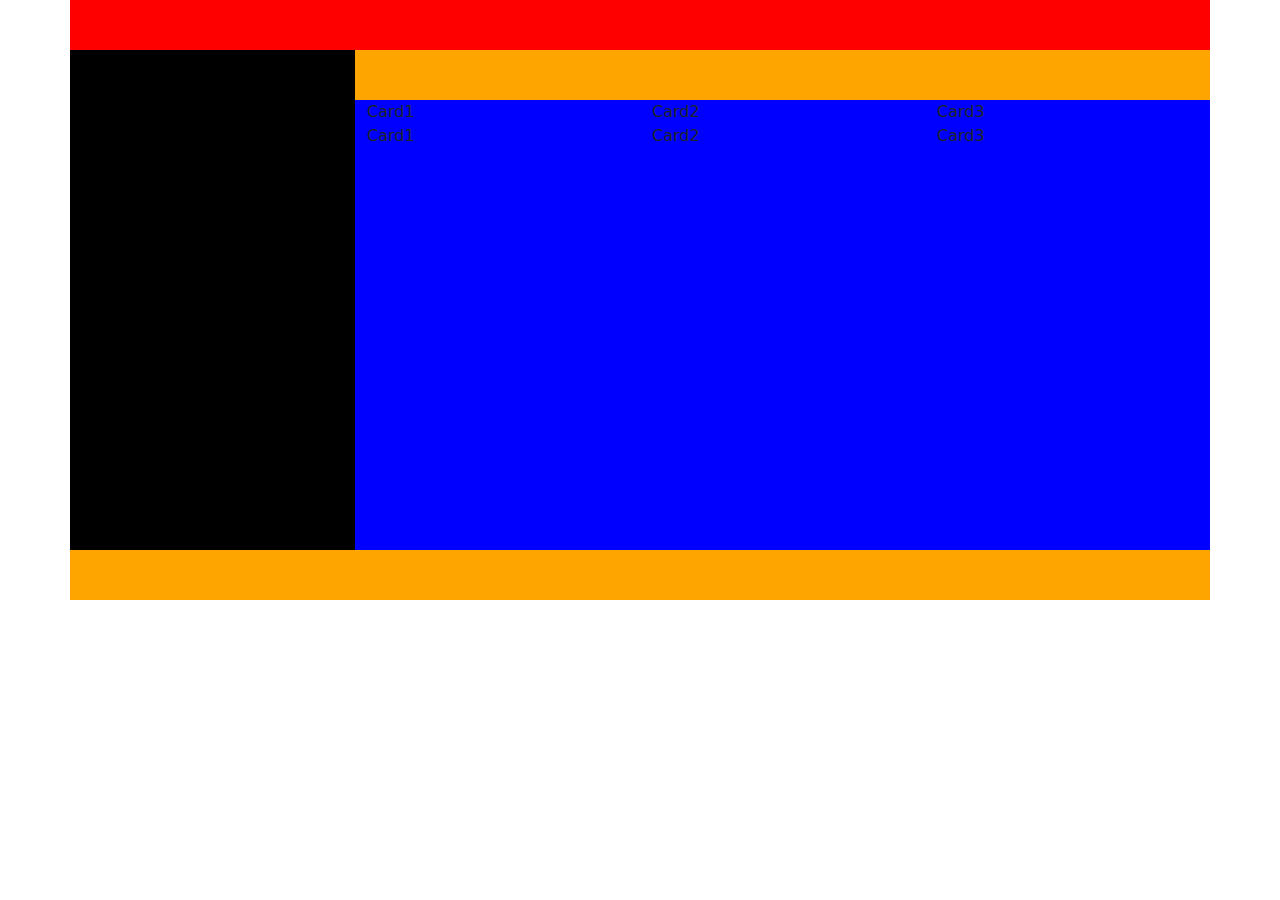
<file: demob1/index.html>
<!DOCTYPE html>
<html lang="en">
    <head>
        <meta charset="UTF-8">
        <meta name="viewport" content="width=device-width, initial-scale=1.0">
        <title>Document</title>
        <link rel="stylesheet"
            href="./public/bootstrap-5.3.2/css/bootstrap.css">
        <script src="./public/bootstrap-5.3.2/js/bootstrap.js"></script>
        <link rel="stylesheet" href="./css/style.css">
    </head>
    <body class="container">

        <div class="row red height-50">

        </div>
        <div class="row blue height-500">
            <div class="col-3 black"></div>
            <div class="col-9">
                <div class="row orange height-50"></div>
                <div class="row">
                    <div class="col-4">Card1</div>
                    <div class="col-4">Card2</div>
                    <div class="col-4">Card3</div>
                </div>
                <div class="row">
                    <div class="col-4">Card1</div>
                    <div class="col-4">Card2</div>
                    <div class="col-4">Card3</div>
                </div>
            </div>
        </div>
        <div class="row orange height-50">

        </div>

    </body>
</html>
</file>
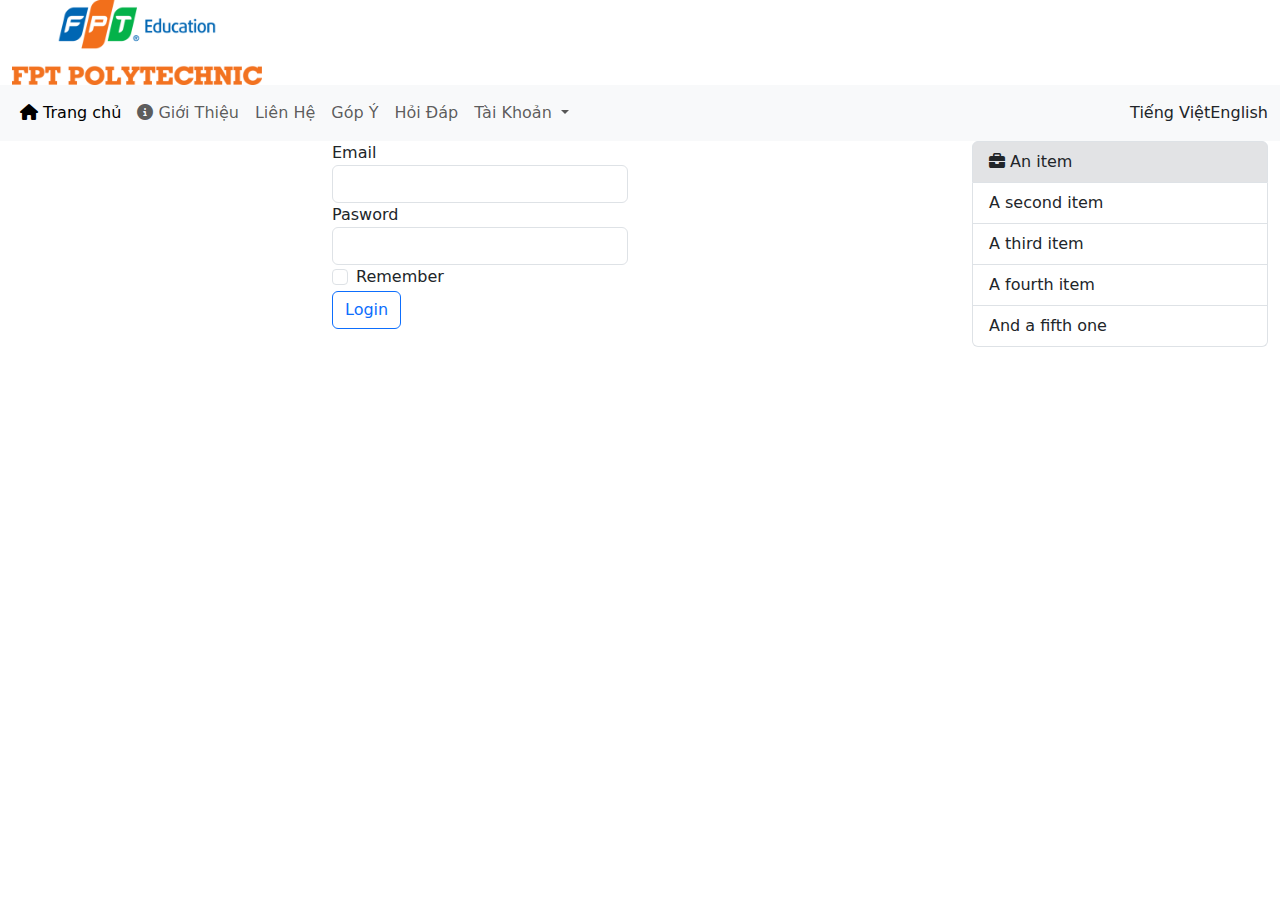
<file: demob2/index.html>
<!DOCTYPE html>
<html lang="en">
    <head>
        <meta charset="UTF-8">
        <meta name="viewport" content="width=device-width, initial-scale=1.0">
        <title>Document</title>
        <link rel="stylesheet" href="./bootstrap-5.3.2/css/bootstrap.css">
        <script src="./bootstrap-5.3.2/js/bootstrap.js"></script>
        <link rel="stylesheet" href="./index.css">
        <script
            src="https://cdn.jsdelivr.net/npm/@popperjs/core@2.11.8/dist/umd/popper.min.js"
            integrity="sha384-I7E8VVD/ismYTF4hNIPjVp/Zjvgyol6VFvRkX/vR+Vc4jQkC+hVqc2pM8ODewa9r"
            crossorigin="anonymous"></script>
        <script
            src="https://cdn.jsdelivr.net/npm/bootstrap@5.3.2/dist/js/bootstrap.min.js"
            integrity="sha384-BBtl+eGJRgqQAUMxJ7pMwbEyER4l1g+O15P+16Ep7Q9Q+zqX6gSbd85u4mG4QzX+"
            crossorigin="anonymous"></script>
        <link rel="stylesheet"
            href="./fontawesome-free-6.5.1/css/fontawesome.css">
        <link href="./fontawesome-free-6.5.1/css/brands.css" rel="stylesheet">
        <link href="./fontawesome-free-6.5.1/css/solid.css" rel="stylesheet">
        <script src="./fontawesome-free-6.5.1/js/fontawesome.js"></script>
    </head>
    <body class="container-fluid">
        <header class="row">
            <div class="logo">
                <img style="width: 250px;" src="./img/FPT_Polytechnic.png">
            </div>
        </header>
        <div class="row">
            <nav class="navbar navbar-expand-lg bg-body-tertiary">
                <div class="container-fluid">
                    <div class="collapse navbar-collapse"
                        id="navbarSupportedContent">
                        <ul class="navbar-nav me-auto mb-2 mb-lg-0">
                            <li class="nav-item">
                                <a class="nav-link active" aria-current="page"
                                    href="#">
                                    <i class="fa-solid fa-house"></i>
                                    Trang chủ
                                </a>
                            </li>
                            <li class="nav-item">
                                <a class="nav-link" href="#">
                                    <i class="fa-solid fa-circle-info"></i>
                                    Giới Thiệu</a>
                            </li>
                            <li class="nav-item">
                                <a class="nav-link" href="#">Liên Hệ</a>
                            </li>
                            <li class="nav-item">
                                <a class="nav-link" href="#"> Góp Ý</a>
                            </li>
                            <li class="nav-item">
                                <a class="nav-link" href="#"> Hỏi Đáp</a>
                            </li>
                            <li class="nav-item dropdown">
                                <a class="nav-link dropdown-toggle" href="#"
                                    role="button" data-bs-toggle="dropdown"
                                    aria-expanded="false">
                                    Tài Khoản
                                </a>
                                <ul class="dropdown-menu">
                                    <li><a class="dropdown-item"
                                            href="#">Action</a></li>
                                    <li><a class="dropdown-item"
                                            href="#">Another action</a></li>
                                    <li><hr class="dropdown-divider"></li>
                                    <li><a class="dropdown-item"
                                            href="#">Something else
                                            here</a></li>
                                </ul>
                            </li>
                        </ul>
                        <div class="d-flex left-menu">
                            <div class="nav-item">
                                <a class="nav-link">Tiếng Việt</a>
                            </div>
                            <div class="nav-item">
                                <a class="nav-link">English</a>
                            </div>

                        </div>
                    </div>
                </div>
            </nav>
        </div>
        <main class="row">
            <div class="col-9">
                <div class="row justify-content-md-center">
                    <form class="col-4" action method="get">
                        <div>
                            <label for>Email</label>
                            <input class="form-control" type="email">
                        </div>
                        <div>
                            <label for>Pasword</label>
                            <input class="form-control" type="password">
                        </div>
                        <div class="form-check">
                            <input class="form-check-input" type="checkbox"
                                value
                                id="flexCheckDefault">
                            <label class="form-check-label"
                                for="flexCheckDefault">
                                Remember
                            </label>
                        </div>
                        <div>
                            <button class="btn btn-outline-primary"
                                type="submit">Login</button>
                        </div>

                    </form>
                </div>

            </div>
            <div class="col-3">
                <ul class="list-group">
                    <li class="list-group-item bg-secondary-subtle">
                        <i class="fa-solid fa-briefcase"></i>
                        An item
                    </li>
                    <li class="list-group-item">A second item</li>
                    <li class="list-group-item">A third item</li>
                    <li class="list-group-item">A fourth item</li>
                    <li class="list-group-item">And a fifth one</li>
                </ul>
            </div>
        </main>
        <footer class="row">
        </footer>
    </body>
</html>
</file>
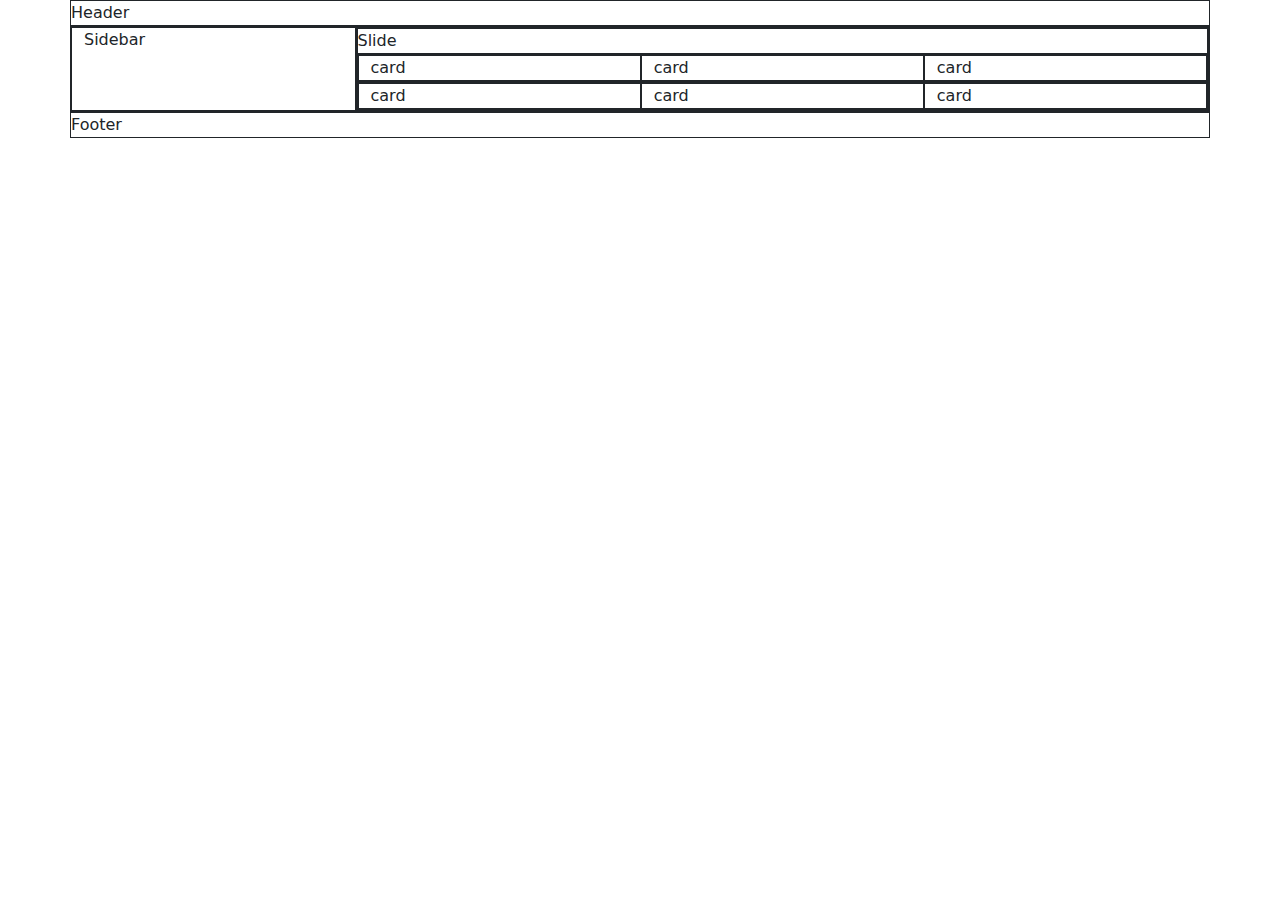
<file: demobtr1/index.html>
<!DOCTYPE html>
<html lang="en">
    <head>
        <meta charset="UTF-8">
        <meta name="viewport" content="width=device-width, initial-scale=1.0">
        <title>Document</title>
        <link rel="stylesheet" href="./bootstrap-5.3.2/css/bootstrap.css">
        <script src="./bootstrap-5.3.2/js/bootstrap.js"></script>
        <link rel="stylesheet" href="./css/style.css">
    </head>
    <body class="container">

        <div class="row">
            Header
        </div>
        <div class="row">
            <div class="col-3">
                Sidebar
            </div>
            <div class="col-9">
                <div class="row">
                    Slide
                </div>
                <div class="row">
                    <div class="col-4">
                        card
                    </div>
                    <div class="col-4">
                        card
                    </div>
                    <div class="col-4">card</div>
                </div>
                <div class="row">
                    <div class="col-4">card</div>
                    <div class="col-4">card</div>
                    <div class="col-4">card</div>
                </div>
            </div>
        </div>
        <div class="row">
            Footer
        </div>

    </body>
</html>
</file>
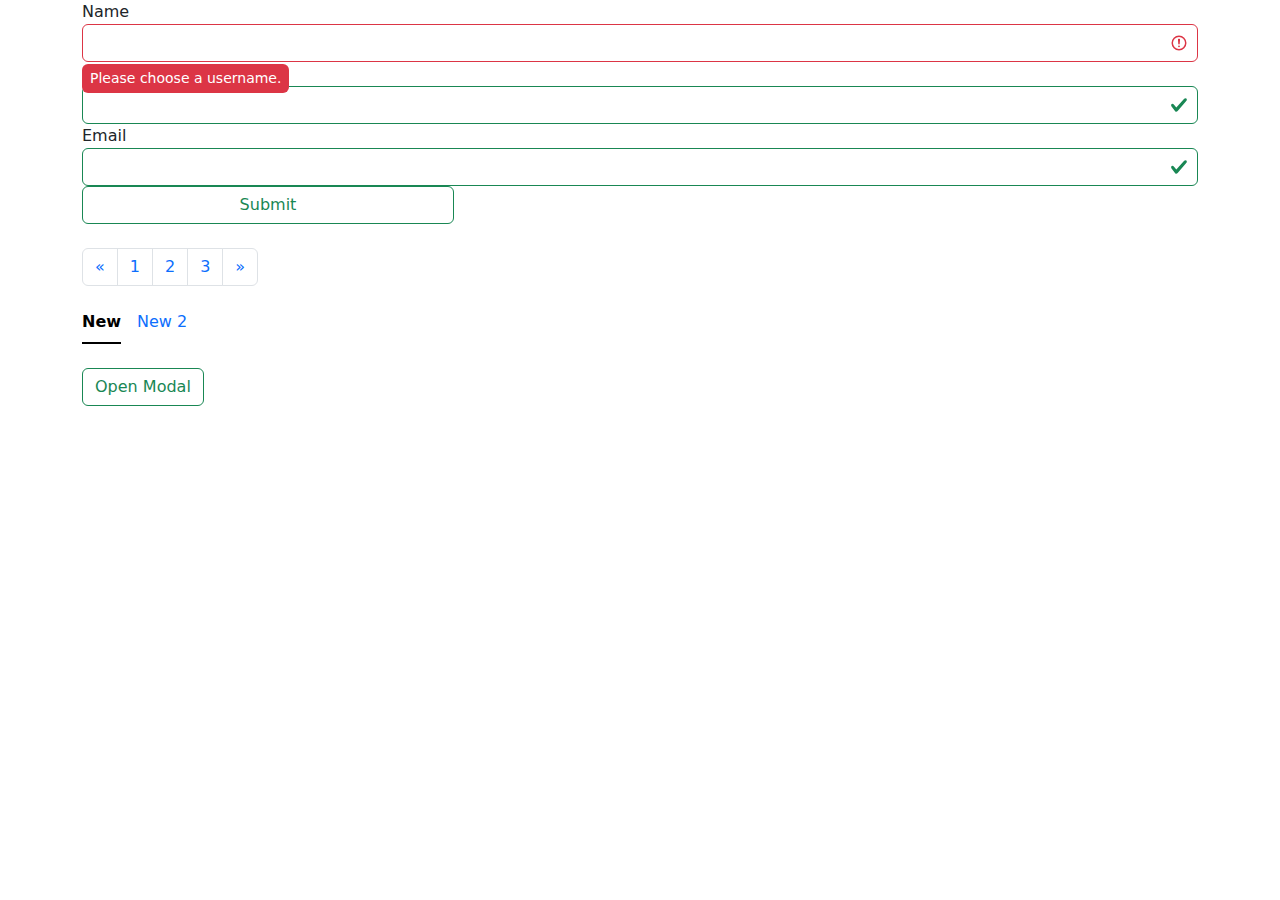
<file: demob2/demo33.html>
<!DOCTYPE html>
<html lang="en">
    <head>
        <meta charset="UTF-8">
        <meta name="viewport" content="width=device-width, initial-scale=1.0">
        <title>Document</title>
        <link rel="stylesheet" href="./bootstrap-5.3.2/css/bootstrap.css">
        <script src="./bootstrap-5.3.2/js/bootstrap.js"></script>
        <link rel="stylesheet" href="./index.css">
        <script
            src="https://cdn.jsdelivr.net/npm/@popperjs/core@2.11.8/dist/umd/popper.min.js"
            integrity="sha384-I7E8VVD/ismYTF4hNIPjVp/Zjvgyol6VFvRkX/vR+Vc4jQkC+hVqc2pM8ODewa9r"
            crossorigin="anonymous"></script>
        <script
            src="https://cdn.jsdelivr.net/npm/bootstrap@5.3.2/dist/js/bootstrap.min.js"
            integrity="sha384-BBtl+eGJRgqQAUMxJ7pMwbEyER4l1g+O15P+16Ep7Q9Q+zqX6gSbd85u4mG4QzX+"
            crossorigin="anonymous"></script>
        <link rel="stylesheet"
            href="./fontawesome-free-6.5.1/css/fontawesome.css">
        <link href="./fontawesome-free-6.5.1/css/brands.css" rel="stylesheet">
        <link href="./fontawesome-free-6.5.1/css/solid.css" rel="stylesheet">
        <script src="./fontawesome-free-6.5.1/js/fontawesome.js"></script>
    </head>
    <body class="container">
        <form class="was-validated" action method="get" novalidate>
            <div class="position-relative">
                <label for>Name</label>
                <input class="form-control" type="text" required>
                <div class="valid-tooltip">
                    Looks good!
                </div>
                <div class="invalid-tooltip">
                    Please choose a username.
                </div>
            </div>
            <div>
                <label for>Email</label>
                <input class="form-control" type="text">
            </div>

            <div>
                <label for>Email</label>
                <input class="form-control" type="text">
            </div>

            <div class="d-grid gap-2 col-4">
                <button class="btn btn-outline-success"
                    type="submit">Submit</button>
            </div>

        </form>
        <br>
        <ul class="pagination">
            <li class="page-item"><a class="page-link" href>&laquo;</a></li>

            <li class="page-item"><a class="page-link" href>1</a></li>
            <li class="page-item"><a class="page-link" href>2</a></li>
            <li class="page-item"><a class="page-link" href>3</a></li>
            <li class="page-item"><a class="page-link" href>&raquo;</a></li>

        </ul>

        <ul class="nav nav-underline">
            <li class="nav-item"><a class="nav-link active" href>New</a></li>
            <li class="nav-item"><a class="nav-link " href>New 2</a></li>

        </ul>
        <br>

        <button class="btn btn-outline-success" data-bs-toggle="modal"
            data-bs-target="#modalUser">
            Open Modal
        </button>

        <div class="modal fade" id="modalUser"
            tabindex="-1"
            aria-labelledby="exampleModalLabel" aria-hidden="true">
            <div class="modal-dialog modal-fullscreen">
                <div class="modal-content">
                    <div class="modal-header">
                        <h1 class="modal-title fs-5"
                            id="exampleModalLabel">Create User</h1>
                        <button type="button" class="btn-close"
                            data-bs-dismiss="modal" aria-label="Close"></button>
                    </div>
                    <div class="modal-body">
                        Hello Modal
                    </div>
                    <div class="modal-footer">
                        <button type="button" class="btn btn-secondary"
                            data-bs-dismiss="modal">Close</button>
                        <button type="button" class="btn btn-primary">Save
                            changes</button>
                    </div>
                </div>
            </div>
        </div>

    </body>
</html>
</file>
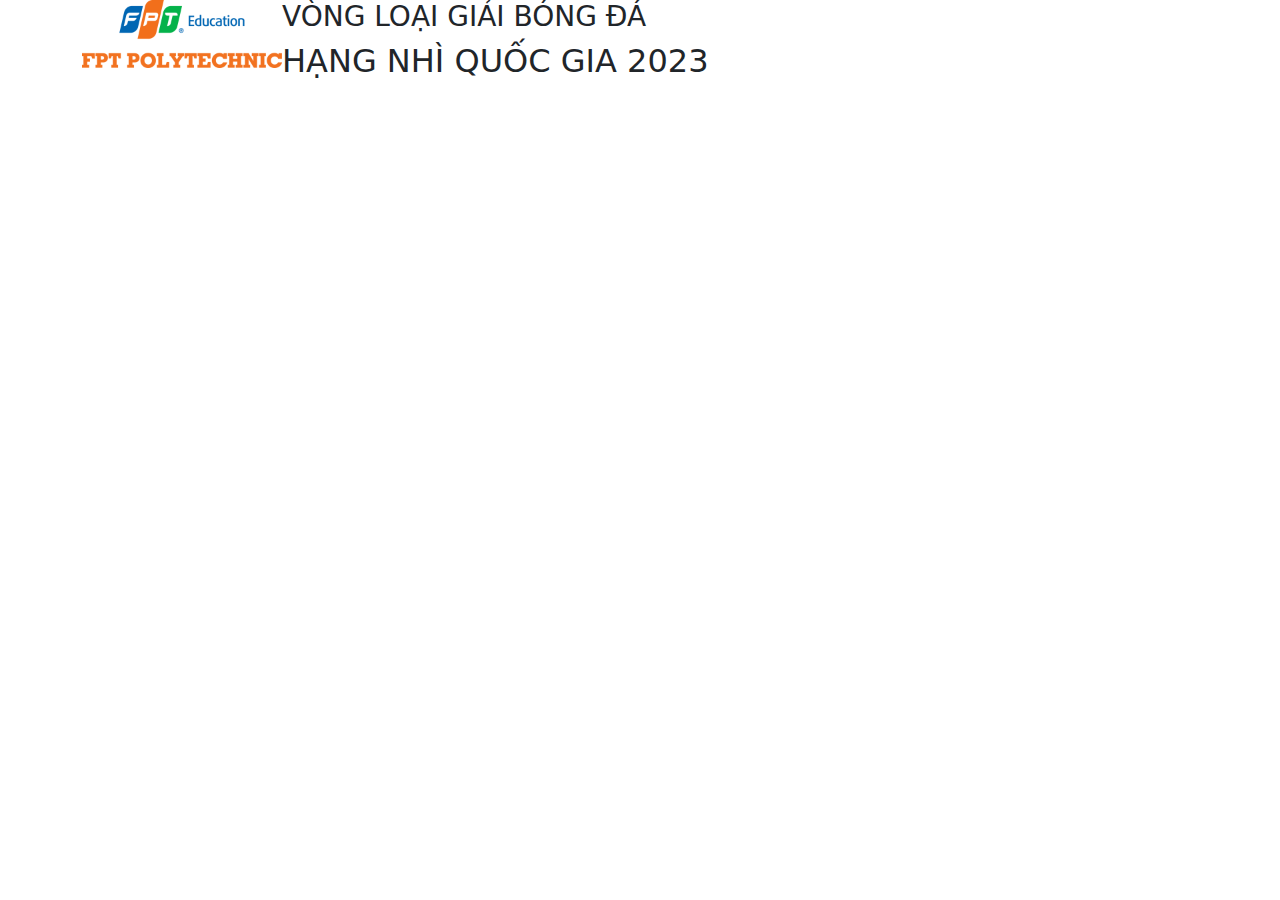
<file: demob2/table.html>
<!DOCTYPE html>
<html lang="en">
    <head>
        <meta charset="UTF-8">
        <meta name="viewport" content="width=device-width, initial-scale=1.0">
        <title>Document</title>
        <link rel="stylesheet" href="./bootstrap-5.3.2/css/bootstrap.css">
        <script src="./bootstrap-5.3.2/js/bootstrap.js"></script>
        <link rel="stylesheet" href="./index.css">
        <script
            src="https://cdn.jsdelivr.net/npm/@popperjs/core@2.11.8/dist/umd/popper.min.js"
            integrity="sha384-I7E8VVD/ismYTF4hNIPjVp/Zjvgyol6VFvRkX/vR+Vc4jQkC+hVqc2pM8ODewa9r"
            crossorigin="anonymous"></script>
        <script
            src="https://cdn.jsdelivr.net/npm/bootstrap@5.3.2/dist/js/bootstrap.min.js"
            integrity="sha384-BBtl+eGJRgqQAUMxJ7pMwbEyER4l1g+O15P+16Ep7Q9Q+zqX6gSbd85u4mG4QzX+"
            crossorigin="anonymous"></script>
        <link rel="stylesheet"
            href="./fontawesome-free-6.5.1/css/fontawesome.css">
        <link href="./fontawesome-free-6.5.1/css/brands.css" rel="stylesheet">
        <link href="./fontawesome-free-6.5.1/css/solid.css" rel="stylesheet">
        <script src="./fontawesome-free-6.5.1/js/fontawesome.js"></script>
    </head>
    <body class="container">
        <div class="d-flex header">
            <div>
                <img style="width: 200px;" src="./img/FPT_Polytechnic.png" alt>
            </div>
            <div>
                <h3>VÒNG LOẠI GIẢI BÓNG ĐÁ</h2>
                <h2>HẠNG NHÌ QUỐC GIA 2023</h1>
            </div>
        </div>

    </body>
</html>
</file>
<file: demob1/css/style.css>
.red {
  background-color: red;
}
.blue {
  background-color: blue;
}
.orange {
  background-color: orange;
}

.black {
  background-color: black;
}
.height-50 {
  height: 50px;
}

.height-500 {
  height: 500px;
}
</file>
<file: demob2/index.css>
.carousel-item {
  height: 80vh;
}
.card {
  box-shadow: rgba(0, 0, 0, 0.24) 0px 3px 8px;
}
.footer-cta {
  box-shadow: rgba(0, 0, 0, 0.15) 0px 5px 15px;
}
.price {
  color: #263238;
  font-size: 24px;
}

.card-title {
  color: #263238;
}

.sale {
  color: #e53935;
}

.sale-badge {
  background-color: #e53935;
}
</file>
<file: demobtr1/css/style.css>
.bg-red {
  background-color: red;
  height: 100px;
}

.bg-blue {
  background-color: blue;
  height: 100px;
}

div {
  border: 1px solid;
}
</file>
<file: demob2/fontawesome-free-6.5.1/css/brands.css>
/*!
 * Font Awesome Free 6.5.1 by @fontawesome - https://fontawesome.com
 * License - https://fontawesome.com/license/free (Icons: CC BY 4.0, Fonts: SIL OFL 1.1, Code: MIT License)
 * Copyright 2023 Fonticons, Inc.
 */
:root, :host {
  --fa-style-family-brands: 'Font Awesome 6 Brands';
  --fa-font-brands: normal 400 1em/1 'Font Awesome 6 Brands'; }

@font-face {
  font-family: 'Font Awesome 6 Brands';
  font-style: normal;
  font-weight: 400;
  font-display: block;
  src: url("../webfonts/fa-brands-400.woff2") format("woff2"), url("../webfonts/fa-brands-400.ttf") format("truetype"); }

.fab,
.fa-brands {
  font-weight: 400; }

.fa-monero:before {
  content: "\f3d0"; }

.fa-hooli:before {
  content: "\f427"; }

.fa-yelp:before {
  content: "\f1e9"; }

.fa-cc-visa:before {
  content: "\f1f0"; }

.fa-lastfm:before {
  content: "\f202"; }

.fa-shopware:before {
  content: "\f5b5"; }

.fa-creative-commons-nc:before {
  content: "\f4e8"; }

.fa-aws:before {
  content: "\f375"; }

.fa-redhat:before {
  content: "\f7bc"; }

.fa-yoast:before {
  content: "\f2b1"; }

.fa-cloudflare:before {
  content: "\e07d"; }

.fa-ups:before {
  content: "\f7e0"; }

.fa-pixiv:before {
  content: "\e640"; }

.fa-wpexplorer:before {
  content: "\f2de"; }

.fa-dyalog:before {
  content: "\f399"; }

.fa-bity:before {
  content: "\f37a"; }

.fa-stackpath:before {
  content: "\f842"; }

.fa-buysellads:before {
  content: "\f20d"; }

.fa-first-order:before {
  content: "\f2b0"; }

.fa-modx:before {
  content: "\f285"; }

.fa-guilded:before {
  content: "\e07e"; }

.fa-vnv:before {
  content: "\f40b"; }

.fa-square-js:before {
  content: "\f3b9"; }

.fa-js-square:before {
  content: "\f3b9"; }

.fa-microsoft:before {
  content: "\f3ca"; }

.fa-qq:before {
  content: "\f1d6"; }

.fa-orcid:before {
  content: "\f8d2"; }

.fa-java:before {
  content: "\f4e4"; }

.fa-invision:before {
  content: "\f7b0"; }

.fa-creative-commons-pd-alt:before {
  content: "\f4ed"; }

.fa-centercode:before {
  content: "\f380"; }

.fa-glide-g:before {
  content: "\f2a6"; }

.fa-drupal:before {
  content: "\f1a9"; }

.fa-hire-a-helper:before {
  content: "\f3b0"; }

.fa-creative-commons-by:before {
  content: "\f4e7"; }

.fa-unity:before {
  content: "\e049"; }

.fa-whmcs:before {
  content: "\f40d"; }

.fa-rocketchat:before {
  content: "\f3e8"; }

.fa-vk:before {
  content: "\f189"; }

.fa-untappd:before {
  content: "\f405"; }

.fa-mailchimp:before {
  content: "\f59e"; }

.fa-css3-alt:before {
  content: "\f38b"; }

.fa-square-reddit:before {
  content: "\f1a2"; }

.fa-reddit-square:before {
  content: "\f1a2"; }

.fa-vimeo-v:before {
  content: "\f27d"; }

.fa-contao:before {
  content: "\f26d"; }

.fa-square-font-awesome:before {
  content: "\e5ad"; }

.fa-deskpro:before {
  content: "\f38f"; }

.fa-brave:before {
  content: "\e63c"; }

.fa-sistrix:before {
  content: "\f3ee"; }

.fa-square-instagram:before {
  content: "\e055"; }

.fa-instagram-square:before {
  content: "\e055"; }

.fa-battle-net:before {
  content: "\f835"; }

.fa-the-red-yeti:before {
  content: "\f69d"; }

.fa-square-hacker-news:before {
  content: "\f3af"; }

.fa-hacker-news-square:before {
  content: "\f3af"; }

.fa-edge:before {
  content: "\f282"; }

.fa-threads:before {
  content: "\e618"; }

.fa-napster:before {
  content: "\f3d2"; }

.fa-square-snapchat:before {
  content: "\f2ad"; }

.fa-snapchat-square:before {
  content: "\f2ad"; }

.fa-google-plus-g:before {
  content: "\f0d5"; }

.fa-artstation:before {
  content: "\f77a"; }

.fa-markdown:before {
  content: "\f60f"; }

.fa-sourcetree:before {
  content: "\f7d3"; }

.fa-google-plus:before {
  content: "\f2b3"; }

.fa-diaspora:before {
  content: "\f791"; }

.fa-foursquare:before {
  content: "\f180"; }

.fa-stack-overflow:before {
  content: "\f16c"; }

.fa-github-alt:before {
  content: "\f113"; }

.fa-phoenix-squadron:before {
  content: "\f511"; }

.fa-pagelines:before {
  content: "\f18c"; }

.fa-algolia:before {
  content: "\f36c"; }

.fa-red-river:before {
  content: "\f3e3"; }

.fa-creative-commons-sa:before {
  content: "\f4ef"; }

.fa-safari:before {
  content: "\f267"; }

.fa-google:before {
  content: "\f1a0"; }

.fa-square-font-awesome-stroke:before {
  content: "\f35c"; }

.fa-font-awesome-alt:before {
  content: "\f35c"; }

.fa-atlassian:before {
  content: "\f77b"; }

.fa-linkedin-in:before {
  content: "\f0e1"; }

.fa-digital-ocean:before {
  content: "\f391"; }

.fa-nimblr:before {
  content: "\f5a8"; }

.fa-chromecast:before {
  content: "\f838"; }

.fa-evernote:before {
  content: "\f839"; }

.fa-hacker-news:before {
  content: "\f1d4"; }

.fa-creative-commons-sampling:before {
  content: "\f4f0"; }

.fa-adversal:before {
  content: "\f36a"; }

.fa-creative-commons:before {
  content: "\f25e"; }

.fa-watchman-monitoring:before {
  content: "\e087"; }

.fa-fonticons:before {
  content: "\f280"; }

.fa-weixin:before {
  content: "\f1d7"; }

.fa-shirtsinbulk:before {
  content: "\f214"; }

.fa-codepen:before {
  content: "\f1cb"; }

.fa-git-alt:before {
  content: "\f841"; }

.fa-lyft:before {
  content: "\f3c3"; }

.fa-rev:before {
  content: "\f5b2"; }

.fa-windows:before {
  content: "\f17a"; }

.fa-wizards-of-the-coast:before {
  content: "\f730"; }

.fa-square-viadeo:before {
  content: "\f2aa"; }

.fa-viadeo-square:before {
  content: "\f2aa"; }

.fa-meetup:before {
  content: "\f2e0"; }

.fa-centos:before {
  content: "\f789"; }

.fa-adn:before {
  content: "\f170"; }

.fa-cloudsmith:before {
  content: "\f384"; }

.fa-opensuse:before {
  content: "\e62b"; }

.fa-pied-piper-alt:before {
  content: "\f1a8"; }

.fa-square-dribbble:before {
  content: "\f397"; }

.fa-dribbble-square:before {
  content: "\f397"; }

.fa-codiepie:before {
  content: "\f284"; }

.fa-node:before {
  content: "\f419"; }

.fa-mix:before {
  content: "\f3cb"; }

.fa-steam:before {
  content: "\f1b6"; }

.fa-cc-apple-pay:before {
  content: "\f416"; }

.fa-scribd:before {
  content: "\f28a"; }

.fa-debian:before {
  content: "\e60b"; }

.fa-openid:before {
  content: "\f19b"; }

.fa-instalod:before {
  content: "\e081"; }

.fa-expeditedssl:before {
  content: "\f23e"; }

.fa-sellcast:before {
  content: "\f2da"; }

.fa-square-twitter:before {
  content: "\f081"; }

.fa-twitter-square:before {
  content: "\f081"; }

.fa-r-project:before {
  content: "\f4f7"; }

.fa-delicious:before {
  content: "\f1a5"; }

.fa-freebsd:before {
  content: "\f3a4"; }

.fa-vuejs:before {
  content: "\f41f"; }

.fa-accusoft:before {
  content: "\f369"; }

.fa-ioxhost:before {
  content: "\f208"; }

.fa-fonticons-fi:before {
  content: "\f3a2"; }

.fa-app-store:before {
  content: "\f36f"; }

.fa-cc-mastercard:before {
  content: "\f1f1"; }

.fa-itunes-note:before {
  content: "\f3b5"; }

.fa-golang:before {
  content: "\e40f"; }

.fa-kickstarter:before {
  content: "\f3bb"; }

.fa-grav:before {
  content: "\f2d6"; }

.fa-weibo:before {
  content: "\f18a"; }

.fa-uncharted:before {
  content: "\e084"; }

.fa-firstdraft:before {
  content: "\f3a1"; }

.fa-square-youtube:before {
  content: "\f431"; }

.fa-youtube-square:before {
  content: "\f431"; }

.fa-wikipedia-w:before {
  content: "\f266"; }

.fa-wpressr:before {
  content: "\f3e4"; }

.fa-rendact:before {
  content: "\f3e4"; }

.fa-angellist:before {
  content: "\f209"; }

.fa-galactic-republic:before {
  content: "\f50c"; }

.fa-nfc-directional:before {
  content: "\e530"; }

.fa-skype:before {
  content: "\f17e"; }

.fa-joget:before {
  content: "\f3b7"; }

.fa-fedora:before {
  content: "\f798"; }

.fa-stripe-s:before {
  content: "\f42a"; }

.fa-meta:before {
  content: "\e49b"; }

.fa-laravel:before {
  content: "\f3bd"; }

.fa-hotjar:before {
  content: "\f3b1"; }

.fa-bluetooth-b:before {
  content: "\f294"; }

.fa-square-letterboxd:before {
  content: "\e62e"; }

.fa-sticker-mule:before {
  content: "\f3f7"; }

.fa-creative-commons-zero:before {
  content: "\f4f3"; }

.fa-hips:before {
  content: "\f452"; }

.fa-behance:before {
  content: "\f1b4"; }

.fa-reddit:before {
  content: "\f1a1"; }

.fa-discord:before {
  content: "\f392"; }

.fa-chrome:before {
  content: "\f268"; }

.fa-app-store-ios:before {
  content: "\f370"; }

.fa-cc-discover:before {
  content: "\f1f2"; }

.fa-wpbeginner:before {
  content: "\f297"; }

.fa-confluence:before {
  content: "\f78d"; }

.fa-shoelace:before {
  content: "\e60c"; }

.fa-mdb:before {
  content: "\f8ca"; }

.fa-dochub:before {
  content: "\f394"; }

.fa-accessible-icon:before {
  content: "\f368"; }

.fa-ebay:before {
  content: "\f4f4"; }

.fa-amazon:before {
  content: "\f270"; }

.fa-unsplash:before {
  content: "\e07c"; }

.fa-yarn:before {
  content: "\f7e3"; }

.fa-square-steam:before {
  content: "\f1b7"; }

.fa-steam-square:before {
  content: "\f1b7"; }

.fa-500px:before {
  content: "\f26e"; }

.fa-square-vimeo:before {
  content: "\f194"; }

.fa-vimeo-square:before {
  content: "\f194"; }

.fa-asymmetrik:before {
  content: "\f372"; }

.fa-font-awesome:before {
  content: "\f2b4"; }

.fa-font-awesome-flag:before {
  content: "\f2b4"; }

.fa-font-awesome-logo-full:before {
  content: "\f2b4"; }

.fa-gratipay:before {
  content: "\f184"; }

.fa-apple:before {
  content: "\f179"; }

.fa-hive:before {
  content: "\e07f"; }

.fa-gitkraken:before {
  content: "\f3a6"; }

.fa-keybase:before {
  content: "\f4f5"; }

.fa-apple-pay:before {
  content: "\f415"; }

.fa-padlet:before {
  content: "\e4a0"; }

.fa-amazon-pay:before {
  content: "\f42c"; }

.fa-square-github:before {
  content: "\f092"; }

.fa-github-square:before {
  content: "\f092"; }

.fa-stumbleupon:before {
  content: "\f1a4"; }

.fa-fedex:before {
  content: "\f797"; }

.fa-phoenix-framework:before {
  content: "\f3dc"; }

.fa-shopify:before {
  content: "\e057"; }

.fa-neos:before {
  content: "\f612"; }

.fa-square-threads:before {
  content: "\e619"; }

.fa-hackerrank:before {
  content: "\f5f7"; }

.fa-researchgate:before {
  content: "\f4f8"; }

.fa-swift:before {
  content: "\f8e1"; }

.fa-angular:before {
  content: "\f420"; }

.fa-speakap:before {
  content: "\f3f3"; }

.fa-angrycreative:before {
  content: "\f36e"; }

.fa-y-combinator:before {
  content: "\f23b"; }

.fa-empire:before {
  content: "\f1d1"; }

.fa-envira:before {
  content: "\f299"; }

.fa-google-scholar:before {
  content: "\e63b"; }

.fa-square-gitlab:before {
  content: "\e5ae"; }

.fa-gitlab-square:before {
  content: "\e5ae"; }

.fa-studiovinari:before {
  content: "\f3f8"; }

.fa-pied-piper:before {
  content: "\f2ae"; }

.fa-wordpress:before {
  content: "\f19a"; }

.fa-product-hunt:before {
  content: "\f288"; }

.fa-firefox:before {
  content: "\f269"; }

.fa-linode:before {
  content: "\f2b8"; }

.fa-goodreads:before {
  content: "\f3a8"; }

.fa-square-odnoklassniki:before {
  content: "\f264"; }

.fa-odnoklassniki-square:before {
  content: "\f264"; }

.fa-jsfiddle:before {
  content: "\f1cc"; }

.fa-sith:before {
  content: "\f512"; }

.fa-themeisle:before {
  content: "\f2b2"; }

.fa-page4:before {
  content: "\f3d7"; }

.fa-hashnode:before {
  content: "\e499"; }

.fa-react:before {
  content: "\f41b"; }

.fa-cc-paypal:before {
  content: "\f1f4"; }

.fa-squarespace:before {
  content: "\f5be"; }

.fa-cc-stripe:before {
  content: "\f1f5"; }

.fa-creative-commons-share:before {
  content: "\f4f2"; }

.fa-bitcoin:before {
  content: "\f379"; }

.fa-keycdn:before {
  content: "\f3ba"; }

.fa-opera:before {
  content: "\f26a"; }

.fa-itch-io:before {
  content: "\f83a"; }

.fa-umbraco:before {
  content: "\f8e8"; }

.fa-galactic-senate:before {
  content: "\f50d"; }

.fa-ubuntu:before {
  content: "\f7df"; }

.fa-draft2digital:before {
  content: "\f396"; }

.fa-stripe:before {
  content: "\f429"; }

.fa-houzz:before {
  content: "\f27c"; }

.fa-gg:before {
  content: "\f260"; }

.fa-dhl:before {
  content: "\f790"; }

.fa-square-pinterest:before {
  content: "\f0d3"; }

.fa-pinterest-square:before {
  content: "\f0d3"; }

.fa-xing:before {
  content: "\f168"; }

.fa-blackberry:before {
  content: "\f37b"; }

.fa-creative-commons-pd:before {
  content: "\f4ec"; }

.fa-playstation:before {
  content: "\f3df"; }

.fa-quinscape:before {
  content: "\f459"; }

.fa-less:before {
  content: "\f41d"; }

.fa-blogger-b:before {
  content: "\f37d"; }

.fa-opencart:before {
  content: "\f23d"; }

.fa-vine:before {
  content: "\f1ca"; }

.fa-signal-messenger:before {
  content: "\e663"; }

.fa-paypal:before {
  content: "\f1ed"; }

.fa-gitlab:before {
  content: "\f296"; }

.fa-typo3:before {
  content: "\f42b"; }

.fa-reddit-alien:before {
  content: "\f281"; }

.fa-yahoo:before {
  content: "\f19e"; }

.fa-dailymotion:before {
  content: "\e052"; }

.fa-affiliatetheme:before {
  content: "\f36b"; }

.fa-pied-piper-pp:before {
  content: "\f1a7"; }

.fa-bootstrap:before {
  content: "\f836"; }

.fa-odnoklassniki:before {
  content: "\f263"; }

.fa-nfc-symbol:before {
  content: "\e531"; }

.fa-mintbit:before {
  content: "\e62f"; }

.fa-ethereum:before {
  content: "\f42e"; }

.fa-speaker-deck:before {
  content: "\f83c"; }

.fa-creative-commons-nc-eu:before {
  content: "\f4e9"; }

.fa-patreon:before {
  content: "\f3d9"; }

.fa-avianex:before {
  content: "\f374"; }

.fa-ello:before {
  content: "\f5f1"; }

.fa-gofore:before {
  content: "\f3a7"; }

.fa-bimobject:before {
  content: "\f378"; }

.fa-brave-reverse:before {
  content: "\e63d"; }

.fa-facebook-f:before {
  content: "\f39e"; }

.fa-square-google-plus:before {
  content: "\f0d4"; }

.fa-google-plus-square:before {
  content: "\f0d4"; }

.fa-mandalorian:before {
  content: "\f50f"; }

.fa-first-order-alt:before {
  content: "\f50a"; }

.fa-osi:before {
  content: "\f41a"; }

.fa-google-wallet:before {
  content: "\f1ee"; }

.fa-d-and-d-beyond:before {
  content: "\f6ca"; }

.fa-periscope:before {
  content: "\f3da"; }

.fa-fulcrum:before {
  content: "\f50b"; }

.fa-cloudscale:before {
  content: "\f383"; }

.fa-forumbee:before {
  content: "\f211"; }

.fa-mizuni:before {
  content: "\f3cc"; }

.fa-schlix:before {
  content: "\f3ea"; }

.fa-square-xing:before {
  content: "\f169"; }

.fa-xing-square:before {
  content: "\f169"; }

.fa-bandcamp:before {
  content: "\f2d5"; }

.fa-wpforms:before {
  content: "\f298"; }

.fa-cloudversify:before {
  content: "\f385"; }

.fa-usps:before {
  content: "\f7e1"; }

.fa-megaport:before {
  content: "\f5a3"; }

.fa-magento:before {
  content: "\f3c4"; }

.fa-spotify:before {
  content: "\f1bc"; }

.fa-optin-monster:before {
  content: "\f23c"; }

.fa-fly:before {
  content: "\f417"; }

.fa-aviato:before {
  content: "\f421"; }

.fa-itunes:before {
  content: "\f3b4"; }

.fa-cuttlefish:before {
  content: "\f38c"; }

.fa-blogger:before {
  content: "\f37c"; }

.fa-flickr:before {
  content: "\f16e"; }

.fa-viber:before {
  content: "\f409"; }

.fa-soundcloud:before {
  content: "\f1be"; }

.fa-digg:before {
  content: "\f1a6"; }

.fa-tencent-weibo:before {
  content: "\f1d5"; }

.fa-letterboxd:before {
  content: "\e62d"; }

.fa-symfony:before {
  content: "\f83d"; }

.fa-maxcdn:before {
  content: "\f136"; }

.fa-etsy:before {
  content: "\f2d7"; }

.fa-facebook-messenger:before {
  content: "\f39f"; }

.fa-audible:before {
  content: "\f373"; }

.fa-think-peaks:before {
  content: "\f731"; }

.fa-bilibili:before {
  content: "\e3d9"; }

.fa-erlang:before {
  content: "\f39d"; }

.fa-x-twitter:before {
  content: "\e61b"; }

.fa-cotton-bureau:before {
  content: "\f89e"; }

.fa-dashcube:before {
  content: "\f210"; }

.fa-42-group:before {
  content: "\e080"; }

.fa-innosoft:before {
  content: "\e080"; }

.fa-stack-exchange:before {
  content: "\f18d"; }

.fa-elementor:before {
  content: "\f430"; }

.fa-square-pied-piper:before {
  content: "\e01e"; }

.fa-pied-piper-square:before {
  content: "\e01e"; }

.fa-creative-commons-nd:before {
  content: "\f4eb"; }

.fa-palfed:before {
  content: "\f3d8"; }

.fa-superpowers:before {
  content: "\f2dd"; }

.fa-resolving:before {
  content: "\f3e7"; }

.fa-xbox:before {
  content: "\f412"; }

.fa-searchengin:before {
  content: "\f3eb"; }

.fa-tiktok:before {
  content: "\e07b"; }

.fa-square-facebook:before {
  content: "\f082"; }

.fa-facebook-square:before {
  content: "\f082"; }

.fa-renren:before {
  content: "\f18b"; }

.fa-linux:before {
  content: "\f17c"; }

.fa-glide:before {
  content: "\f2a5"; }

.fa-linkedin:before {
  content: "\f08c"; }

.fa-hubspot:before {
  content: "\f3b2"; }

.fa-deploydog:before {
  content: "\f38e"; }

.fa-twitch:before {
  content: "\f1e8"; }

.fa-ravelry:before {
  content: "\f2d9"; }

.fa-mixer:before {
  content: "\e056"; }

.fa-square-lastfm:before {
  content: "\f203"; }

.fa-lastfm-square:before {
  content: "\f203"; }

.fa-vimeo:before {
  content: "\f40a"; }

.fa-mendeley:before {
  content: "\f7b3"; }

.fa-uniregistry:before {
  content: "\f404"; }

.fa-figma:before {
  content: "\f799"; }

.fa-creative-commons-remix:before {
  content: "\f4ee"; }

.fa-cc-amazon-pay:before {
  content: "\f42d"; }

.fa-dropbox:before {
  content: "\f16b"; }

.fa-instagram:before {
  content: "\f16d"; }

.fa-cmplid:before {
  content: "\e360"; }

.fa-upwork:before {
  content: "\e641"; }

.fa-facebook:before {
  content: "\f09a"; }

.fa-gripfire:before {
  content: "\f3ac"; }

.fa-jedi-order:before {
  content: "\f50e"; }

.fa-uikit:before {
  content: "\f403"; }

.fa-fort-awesome-alt:before {
  content: "\f3a3"; }

.fa-phabricator:before {
  content: "\f3db"; }

.fa-ussunnah:before {
  content: "\f407"; }

.fa-earlybirds:before {
  content: "\f39a"; }

.fa-trade-federation:before {
  content: "\f513"; }

.fa-autoprefixer:before {
  content: "\f41c"; }

.fa-whatsapp:before {
  content: "\f232"; }

.fa-slideshare:before {
  content: "\f1e7"; }

.fa-google-play:before {
  content: "\f3ab"; }

.fa-viadeo:before {
  content: "\f2a9"; }

.fa-line:before {
  content: "\f3c0"; }

.fa-google-drive:before {
  content: "\f3aa"; }

.fa-servicestack:before {
  content: "\f3ec"; }

.fa-simplybuilt:before {
  content: "\f215"; }

.fa-bitbucket:before {
  content: "\f171"; }

.fa-imdb:before {
  content: "\f2d8"; }

.fa-deezer:before {
  content: "\e077"; }

.fa-raspberry-pi:before {
  content: "\f7bb"; }

.fa-jira:before {
  content: "\f7b1"; }

.fa-docker:before {
  content: "\f395"; }

.fa-screenpal:before {
  content: "\e570"; }

.fa-bluetooth:before {
  content: "\f293"; }

.fa-gitter:before {
  content: "\f426"; }

.fa-d-and-d:before {
  content: "\f38d"; }

.fa-microblog:before {
  content: "\e01a"; }

.fa-cc-diners-club:before {
  content: "\f24c"; }

.fa-gg-circle:before {
  content: "\f261"; }

.fa-pied-piper-hat:before {
  content: "\f4e5"; }

.fa-kickstarter-k:before {
  content: "\f3bc"; }

.fa-yandex:before {
  content: "\f413"; }

.fa-readme:before {
  content: "\f4d5"; }

.fa-html5:before {
  content: "\f13b"; }

.fa-sellsy:before {
  content: "\f213"; }

.fa-sass:before {
  content: "\f41e"; }

.fa-wirsindhandwerk:before {
  content: "\e2d0"; }

.fa-wsh:before {
  content: "\e2d0"; }

.fa-buromobelexperte:before {
  content: "\f37f"; }

.fa-salesforce:before {
  content: "\f83b"; }

.fa-octopus-deploy:before {
  content: "\e082"; }

.fa-medapps:before {
  content: "\f3c6"; }

.fa-ns8:before {
  content: "\f3d5"; }

.fa-pinterest-p:before {
  content: "\f231"; }

.fa-apper:before {
  content: "\f371"; }

.fa-fort-awesome:before {
  content: "\f286"; }

.fa-waze:before {
  content: "\f83f"; }

.fa-cc-jcb:before {
  content: "\f24b"; }

.fa-snapchat:before {
  content: "\f2ab"; }

.fa-snapchat-ghost:before {
  content: "\f2ab"; }

.fa-fantasy-flight-games:before {
  content: "\f6dc"; }

.fa-rust:before {
  content: "\e07a"; }

.fa-wix:before {
  content: "\f5cf"; }

.fa-square-behance:before {
  content: "\f1b5"; }

.fa-behance-square:before {
  content: "\f1b5"; }

.fa-supple:before {
  content: "\f3f9"; }

.fa-webflow:before {
  content: "\e65c"; }

.fa-rebel:before {
  content: "\f1d0"; }

.fa-css3:before {
  content: "\f13c"; }

.fa-staylinked:before {
  content: "\f3f5"; }

.fa-kaggle:before {
  content: "\f5fa"; }

.fa-space-awesome:before {
  content: "\e5ac"; }

.fa-deviantart:before {
  content: "\f1bd"; }

.fa-cpanel:before {
  content: "\f388"; }

.fa-goodreads-g:before {
  content: "\f3a9"; }

.fa-square-git:before {
  content: "\f1d2"; }

.fa-git-square:before {
  content: "\f1d2"; }

.fa-square-tumblr:before {
  content: "\f174"; }

.fa-tumblr-square:before {
  content: "\f174"; }

.fa-trello:before {
  content: "\f181"; }

.fa-creative-commons-nc-jp:before {
  content: "\f4ea"; }

.fa-get-pocket:before {
  content: "\f265"; }

.fa-perbyte:before {
  content: "\e083"; }

.fa-grunt:before {
  content: "\f3ad"; }

.fa-weebly:before {
  content: "\f5cc"; }

.fa-connectdevelop:before {
  content: "\f20e"; }

.fa-leanpub:before {
  content: "\f212"; }

.fa-black-tie:before {
  content: "\f27e"; }

.fa-themeco:before {
  content: "\f5c6"; }

.fa-python:before {
  content: "\f3e2"; }

.fa-android:before {
  content: "\f17b"; }

.fa-bots:before {
  content: "\e340"; }

.fa-free-code-camp:before {
  content: "\f2c5"; }

.fa-hornbill:before {
  content: "\f592"; }

.fa-js:before {
  content: "\f3b8"; }

.fa-ideal:before {
  content: "\e013"; }

.fa-git:before {
  content: "\f1d3"; }

.fa-dev:before {
  content: "\f6cc"; }

.fa-sketch:before {
  content: "\f7c6"; }

.fa-yandex-international:before {
  content: "\f414"; }

.fa-cc-amex:before {
  content: "\f1f3"; }

.fa-uber:before {
  content: "\f402"; }

.fa-github:before {
  content: "\f09b"; }

.fa-php:before {
  content: "\f457"; }

.fa-alipay:before {
  content: "\f642"; }

.fa-youtube:before {
  content: "\f167"; }

.fa-skyatlas:before {
  content: "\f216"; }

.fa-firefox-browser:before {
  content: "\e007"; }

.fa-replyd:before {
  content: "\f3e6"; }

.fa-suse:before {
  content: "\f7d6"; }

.fa-jenkins:before {
  content: "\f3b6"; }

.fa-twitter:before {
  content: "\f099"; }

.fa-rockrms:before {
  content: "\f3e9"; }

.fa-pinterest:before {
  content: "\f0d2"; }

.fa-buffer:before {
  content: "\f837"; }

.fa-npm:before {
  content: "\f3d4"; }

.fa-yammer:before {
  content: "\f840"; }

.fa-btc:before {
  content: "\f15a"; }

.fa-dribbble:before {
  content: "\f17d"; }

.fa-stumbleupon-circle:before {
  content: "\f1a3"; }

.fa-internet-explorer:before {
  content: "\f26b"; }

.fa-stubber:before {
  content: "\e5c7"; }

.fa-telegram:before {
  content: "\f2c6"; }

.fa-telegram-plane:before {
  content: "\f2c6"; }

.fa-old-republic:before {
  content: "\f510"; }

.fa-odysee:before {
  content: "\e5c6"; }

.fa-square-whatsapp:before {
  content: "\f40c"; }

.fa-whatsapp-square:before {
  content: "\f40c"; }

.fa-node-js:before {
  content: "\f3d3"; }

.fa-edge-legacy:before {
  content: "\e078"; }

.fa-slack:before {
  content: "\f198"; }

.fa-slack-hash:before {
  content: "\f198"; }

.fa-medrt:before {
  content: "\f3c8"; }

.fa-usb:before {
  content: "\f287"; }

.fa-tumblr:before {
  content: "\f173"; }

.fa-vaadin:before {
  content: "\f408"; }

.fa-quora:before {
  content: "\f2c4"; }

.fa-square-x-twitter:before {
  content: "\e61a"; }

.fa-reacteurope:before {
  content: "\f75d"; }

.fa-medium:before {
  content: "\f23a"; }

.fa-medium-m:before {
  content: "\f23a"; }

.fa-amilia:before {
  content: "\f36d"; }

.fa-mixcloud:before {
  content: "\f289"; }

.fa-flipboard:before {
  content: "\f44d"; }

.fa-viacoin:before {
  content: "\f237"; }

.fa-critical-role:before {
  content: "\f6c9"; }

.fa-sitrox:before {
  content: "\e44a"; }

.fa-discourse:before {
  content: "\f393"; }

.fa-joomla:before {
  content: "\f1aa"; }

.fa-mastodon:before {
  content: "\f4f6"; }

.fa-airbnb:before {
  content: "\f834"; }

.fa-wolf-pack-battalion:before {
  content: "\f514"; }

.fa-buy-n-large:before {
  content: "\f8a6"; }

.fa-gulp:before {
  content: "\f3ae"; }

.fa-creative-commons-sampling-plus:before {
  content: "\f4f1"; }

.fa-strava:before {
  content: "\f428"; }

.fa-ember:before {
  content: "\f423"; }

.fa-canadian-maple-leaf:before {
  content: "\f785"; }

.fa-teamspeak:before {
  content: "\f4f9"; }

.fa-pushed:before {
  content: "\f3e1"; }

.fa-wordpress-simple:before {
  content: "\f411"; }

.fa-nutritionix:before {
  content: "\f3d6"; }

.fa-wodu:before {
  content: "\e088"; }

.fa-google-pay:before {
  content: "\e079"; }

.fa-intercom:before {
  content: "\f7af"; }

.fa-zhihu:before {
  content: "\f63f"; }

.fa-korvue:before {
  content: "\f42f"; }

.fa-pix:before {
  content: "\e43a"; }

.fa-steam-symbol:before {
  content: "\f3f6"; }
</file>
<file: demob2/fontawesome-free-6.5.1/css/solid.css>
/*!
 * Font Awesome Free 6.5.1 by @fontawesome - https://fontawesome.com
 * License - https://fontawesome.com/license/free (Icons: CC BY 4.0, Fonts: SIL OFL 1.1, Code: MIT License)
 * Copyright 2023 Fonticons, Inc.
 */
:root, :host {
  --fa-style-family-classic: 'Font Awesome 6 Free';
  --fa-font-solid: normal 900 1em/1 'Font Awesome 6 Free'; }

@font-face {
  font-family: 'Font Awesome 6 Free';
  font-style: normal;
  font-weight: 900;
  font-display: block;
  src: url("../webfonts/fa-solid-900.woff2") format("woff2"), url("../webfonts/fa-solid-900.ttf") format("truetype"); }

.fas,
.fa-solid {
  font-weight: 900; }
</file>
